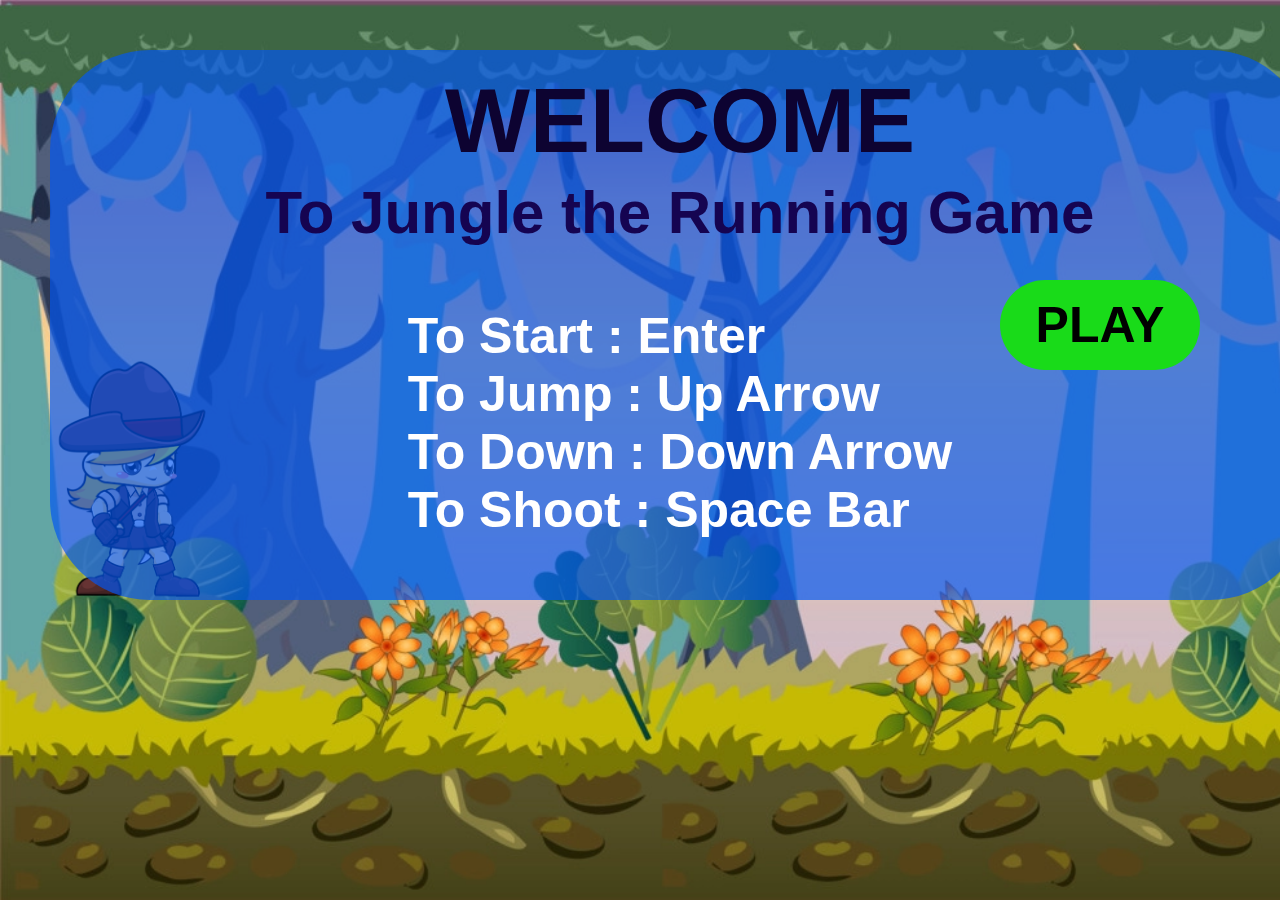
<file: index1.html>
<!DOCTYPE html>
<html>
<head>
    <title>Game</title>
    <link rel="icon" href="logo.PNG">
    <link rel="stylesheet" href="style1.css">
</head>
<body class ="body" id="body" onkeydown="key(event);" >
    <div id="d" class="d">
        
        <img src="Idle (1).png" class="i" id="i">
        <img src="bullet.png" class = "bullet" id="bullet">
        
        <div class="scoreboard" id="scoreboard">
            <p class="score" id="score">S : 0</p>
        </div>
        
        
    </div>

    <div class="start" id="start" >
        <button class="btn" onclick="st();" id="btn">PLAY</button>
        <div class="w" id="p">WELCOME</div>
        <p class="game" id="p">To Jungle the Running Game</p>
        <p id="p">To Start : Enter<br>
        To Jump : Up Arrow<br>
        To Down : Down Arrow<br>
        To Shoot : Space Bar</p>
        
    </div>

    <div class="end" id="end">
        <button onclick="ne();" class="btn2">New Game</button>
        <div class="lo">Game Over</div>
        <div id="lastscore" class="lastscore">Your Score is</div>
        <div class="y" id="y">You Are Killed By</div>
        <div class="y">Play Again</div>
    </div>
    
    <div class="win" id="win">
        <img class="won1" src="won.png">
        <img class="won2"src="won.png">

        <button onclick="ne();" class="btn2">New Game</button>
        <div class="lo">YOU ARE WON !</div><br><br><br >
        <br>
        <div class="y">Are You Like toPlay Again</div>
    </div>

    <script src="script1.js"></script>
</body>
</html>
</file>
<file: style1.css>
.d{
    background-image: url(BG.webp);
    width: 100%;
    height: 100vh;
    background-size: cover;
    background-repeat: repeat-x;
    overflow-x : hidden;
    position : absolute;

    
}
.body{
    margin : 0px;
}

.i{
    height : 260px;
    margin-top: 350px;
    position: absolute;
    
}

.f{
    height : 140px;
    margin-top: 490px;
    position: absolute;
}
.bullet{
    position : absolute;
    width : 100px;
    margin-left : 250px;
    margin-top: 460px;
    visibility: hidden;
}

.dragon{
    height : 140px;
    -webkit-transform: scaleX(-1);
    margin-top: 310px;
    position: absolute;
    
}

.lion{
    height : 250px;
    margin-top: 350px;
    position: absolute;
}

.scoreboard{
    position: absolute;
    background-color: rgba(255, 255, 255, 0.45);
    height: 100px;
    width: 0px;
    margin-top: 20px;
    margin-left: 30px;
    border-radius: 25px;

    visibility: hidden;
    
}

.score{
    font-size: 70px;
    font-weight: bold;
    font-family: Arial, Helvetica, sans-serif;

    margin-top: 10px;
    display : flex;
    align-items: center;
    justify-content: center;
    flex-direction : column;
    color: black;
    

}


.start{
    position: absolute;
    margin-top: 50px;
    margin-left: 50px;
    border-radius: 100px;

    width: 1260px;
    height: 550px;
    background-color: rgba(0, 86, 245, 0.674);

}

.w{
    font-size:90px;
    margin-top: 20px;
    font-weight: bold;
    font-family: Arial, Helvetica, sans-serif;
    display : flex;
    align-items: center;
    justify-content: center;
    flex-direction : column;
    color: rgb(13, 3, 49);
    
}
.game{
    font-size: 60px;
    margin-top: 5px;
    font-weight: bold;
    font-family: Arial, Helvetica, sans-serif;
    display : flex;
    align-items: center;
    justify-content: center;
    flex-direction : column;
    color: rgb(21, 4, 81);
}
p{
    font-size: 50px;
    margin-top: 0px;
    font-weight: bold;
    font-family: Arial, Helvetica, sans-serif;
    display : flex;
    align-items: center;
    justify-content: center;
    flex-direction : column;
    color: rgb(255, 255, 255);
}

.btn{
    width: 200px;
    height: 90px;
    position: absolute;
    margin-top : 230px ;
    margin-left: 950px;
    font-size: 50px;
    font-family: Arial, Helvetica, sans-serif;
    font-weight: bold;
    background-color: rgb(25, 219, 25);
    border-style: none;
    border-radius: 50px;
    cursor: pointer;
}
.btn:hover{
    background-color: white;
    color: rgb(25, 219, 25);
    box-shadow: 0px 0px 10px 10px rgba(0, 0, 0, 0.136);
    transition-duration: 0.1s;
}

.end{
    position: absolute;
    width: 100%;
    height: 100vh;
    background-color: rgba(245, 0, 0, 0.674);

    visibility: hidden;
}

.win{
    position: absolute;
    width: 100%;
    height: 100vh;
    background-color: rgba(3, 88, 245, 0.801);
    visibility: hidden;
}
.won1{
    position: absolute;
    width: 300px;
    margin-top: 300px;
    margin-left: 50px;
}
.won2{
    position: absolute;
    margin-top: 300px;
    margin-left: 1000px;
    width: 300px;
}


.lo{
    font-size: 90px;
    margin-top: 40px;
    font-weight: bold;
    font-family: Arial, Helvetica, sans-serif;
    display : flex;
    align-items: center;
    justify-content: center;
    flex-direction : column;
    color: rgb(255, 255, 255);
}

.lastscore{
    font-size: 60px;
    margin-top: 5px;
    font-weight: bold;
    font-family: Arial, Helvetica, sans-serif;
    display : flex;
    align-items: center;
    justify-content: center;
    flex-direction : column;
    color: rgb(215, 252, 0);
}

.y{
    font-size: 60px;
    margin-top: 5px;
    
    font-family: Arial, Helvetica, sans-serif;
    display : flex;
    align-items: center;
    justify-content: center;
    flex-direction : column;
    color: rgb(255, 255, 255);
} 
.btn2{
    width: 400px;
    height: 90px;
    position: absolute;
    margin-top : 470px ;
    margin-left: 480px;
    font-size: 50px;
    font-family: Arial, Helvetica, sans-serif;
    font-weight: bold;
    background-color: rgb(25, 219, 25);
    border-style: none;
    border-radius: 50px;
    cursor: pointer;

}

.btn2:hover{
    background-color: white;
    color: rgb(25, 219, 25);
    box-shadow: 0px 0px 10px 10px rgba(0, 0, 0, 0.136);
    transition-duration: 0.1s;
}
</file>
